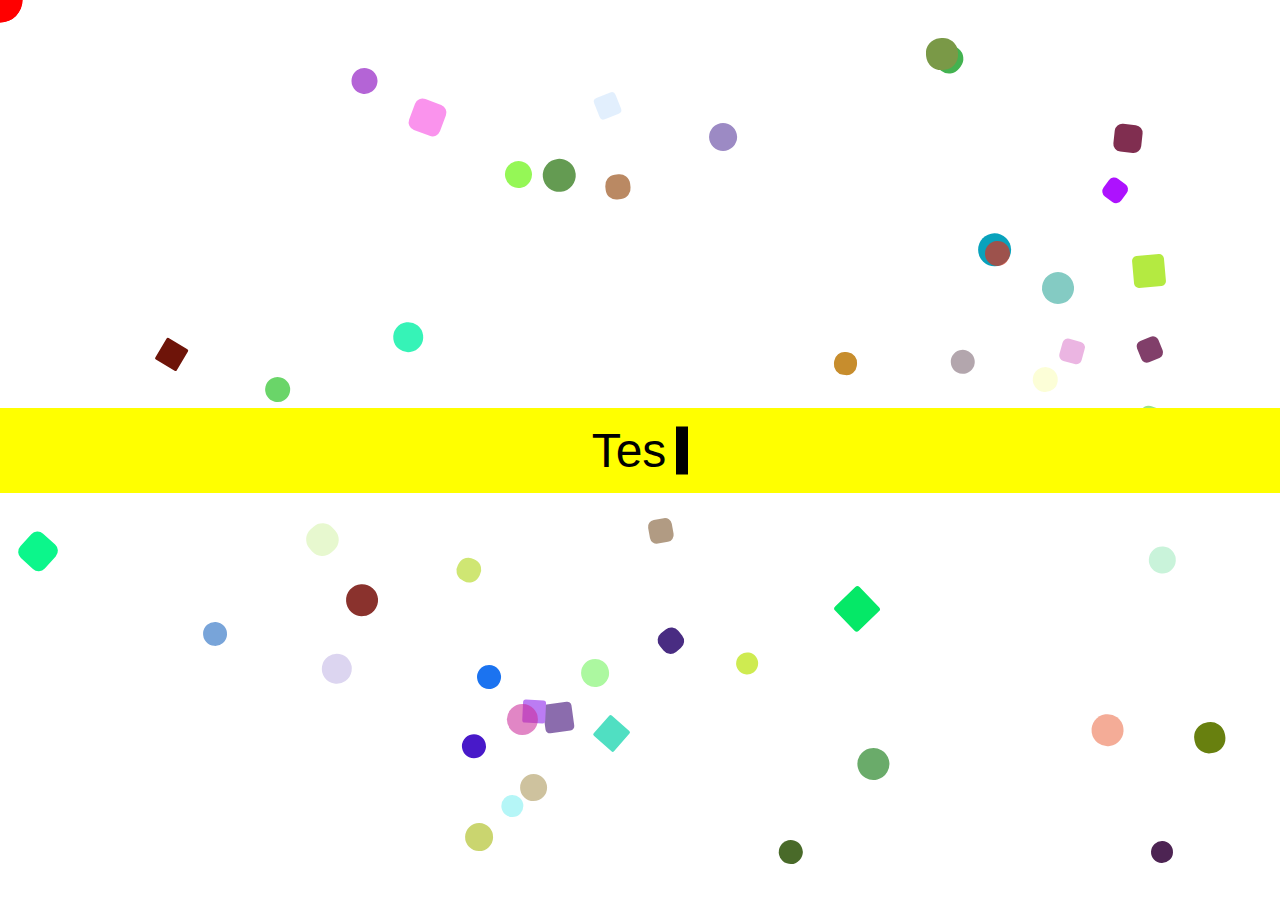
<file: index.html>
<!DOCTYPE html>
<html lang="en">
<head>
    <meta charset="UTF-8">
    <meta name="viewport" content="width=device-width, initial-scale=1.0">
    <title>Web API Experiment</title>
    <script defer src="js/project1.js"></script>
    <script defer src="js/project2.js"></script>
    <script defer src="js/project3.js"></script>
    <link rel="stylesheet" href="CSS/project1.css">
    <link rel="stylesheet" href="CSS/project2.css">
    <link rel="stylesheet" href="CSS/project3.css">

</head>
<body>
    <div id="cursor"></div>
    <div id="output">
        <span id="text"></span>
        <span id="blinker"></span>
    </div>
    


</body>
</html>
</file>
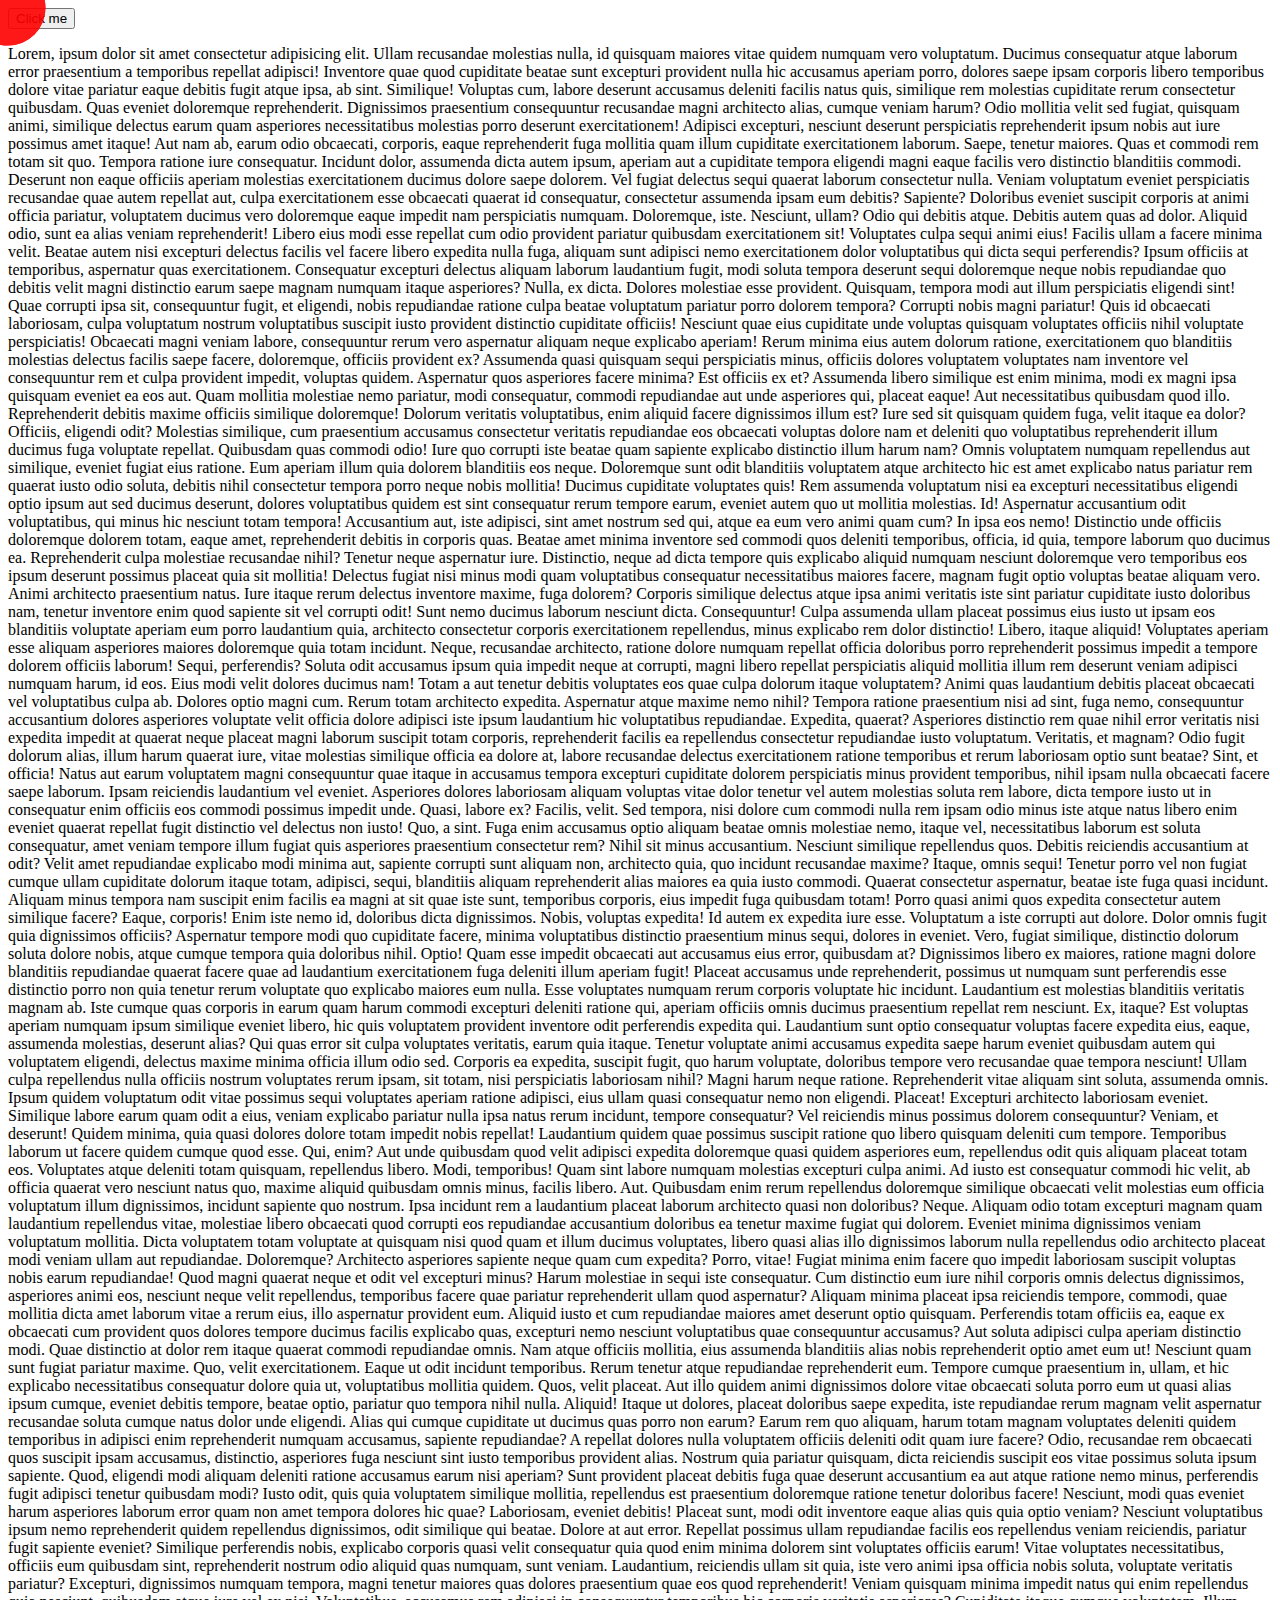
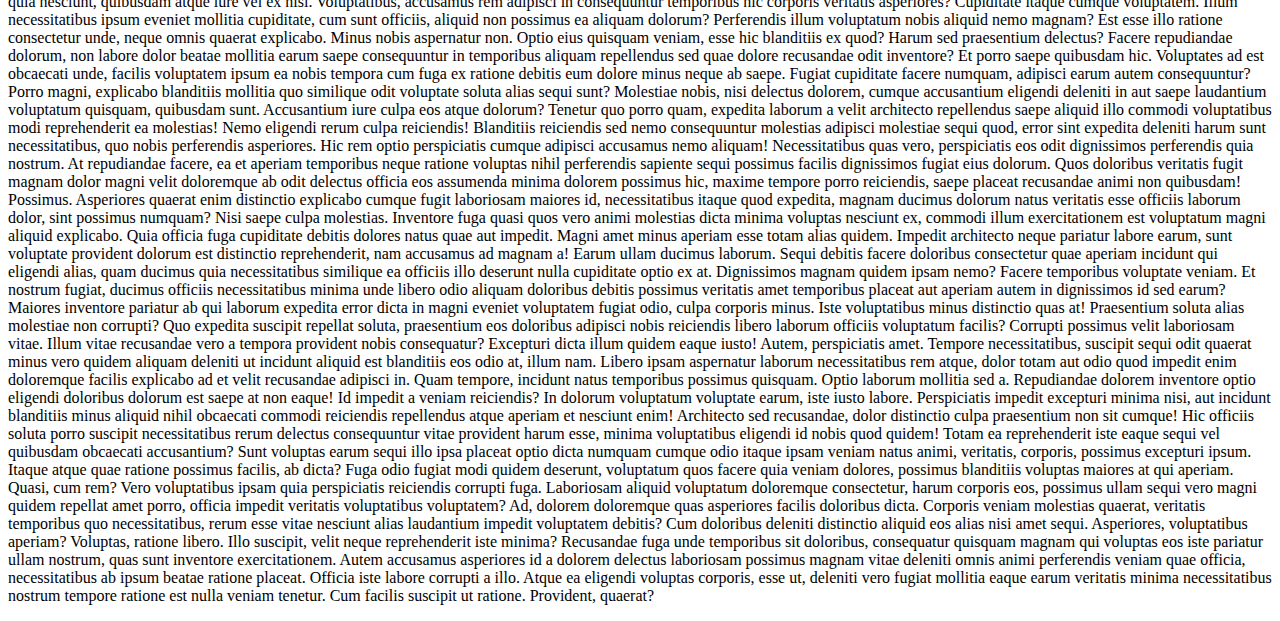
<file: partials/sub-project-1/index.html>
<!DOCTYPE html>
<html lang="en">
<head>
    <meta charset="UTF-8">
    <meta name="viewport" content="width=device-width, initial-scale=1.0">
    <title>Web API Experiment - sub project-1</title>
    <script defer src="js/project1.js"></script>
    <link rel="stylesheet" href="CSS/project1.css">
</head>
<body>

    <div id="cursor"></div>
    <button id="btn1" type="button">Click me</button>
    <p>
        Lorem, ipsum dolor sit amet consectetur adipisicing elit. Ullam recusandae molestias nulla, id quisquam maiores vitae quidem numquam vero voluptatum. Ducimus consequatur atque laborum error praesentium a temporibus repellat adipisci!
        Inventore quae quod cupiditate beatae sunt excepturi provident nulla hic accusamus aperiam porro, dolores saepe ipsam corporis libero temporibus dolore vitae pariatur eaque debitis fugit atque ipsa, ab sint. Similique!
        Voluptas cum, labore deserunt accusamus deleniti facilis natus quis, similique rem molestias cupiditate rerum consectetur quibusdam. Quas eveniet doloremque reprehenderit. Dignissimos praesentium consequuntur recusandae magni architecto alias, cumque veniam harum?
        Odio mollitia velit sed fugiat, quisquam animi, similique delectus earum quam asperiores necessitatibus molestias porro deserunt exercitationem! Adipisci excepturi, nesciunt deserunt perspiciatis reprehenderit ipsum nobis aut iure possimus amet itaque!
        Aut nam ab, earum odio obcaecati, corporis, eaque reprehenderit fuga mollitia quam illum cupiditate exercitationem laborum. Saepe, tenetur maiores. Quas et commodi rem totam sit quo. Tempora ratione iure consequatur.
        Incidunt dolor, assumenda dicta autem ipsum, aperiam aut a cupiditate tempora eligendi magni eaque facilis vero distinctio blanditiis commodi. Deserunt non eaque officiis aperiam molestias exercitationem ducimus dolore saepe dolorem.
        Vel fugiat delectus sequi quaerat laborum consectetur nulla. Veniam voluptatum eveniet perspiciatis recusandae quae autem repellat aut, culpa exercitationem esse obcaecati quaerat id consequatur, consectetur assumenda ipsam eum debitis? Sapiente?
        Doloribus eveniet suscipit corporis at animi officia pariatur, voluptatem ducimus vero doloremque eaque impedit nam perspiciatis numquam. Doloremque, iste. Nesciunt, ullam? Odio qui debitis atque. Debitis autem quas ad dolor.
        Aliquid odio, sunt ea alias veniam reprehenderit! Libero eius modi esse repellat cum odio provident pariatur quibusdam exercitationem sit! Voluptates culpa sequi animi eius! Facilis ullam a facere minima velit.
        Beatae autem nisi excepturi delectus facilis vel facere libero expedita nulla fuga, aliquam sunt adipisci nemo exercitationem dolor voluptatibus qui dicta sequi perferendis? Ipsum officiis at temporibus, aspernatur quas exercitationem.
        Consequatur excepturi delectus aliquam laborum laudantium fugit, modi soluta tempora deserunt sequi doloremque neque nobis repudiandae quo debitis velit magni distinctio earum saepe magnam numquam itaque asperiores? Nulla, ex dicta.
        Dolores molestiae esse provident. Quisquam, tempora modi aut illum perspiciatis eligendi sint! Quae corrupti ipsa sit, consequuntur fugit, et eligendi, nobis repudiandae ratione culpa beatae voluptatum pariatur porro dolorem tempora?
        Corrupti nobis magni pariatur! Quis id obcaecati laboriosam, culpa voluptatum nostrum voluptatibus suscipit iusto provident distinctio cupiditate officiis! Nesciunt quae eius cupiditate unde voluptas quisquam voluptates officiis nihil voluptate perspiciatis!
        Obcaecati magni veniam labore, consequuntur rerum vero aspernatur aliquam neque explicabo aperiam! Rerum minima eius autem dolorum ratione, exercitationem quo blanditiis molestias delectus facilis saepe facere, doloremque, officiis provident ex?
        Assumenda quasi quisquam sequi perspiciatis minus, officiis dolores voluptatem voluptates nam inventore vel consequuntur rem et culpa provident impedit, voluptas quidem. Aspernatur quos asperiores facere minima? Est officiis ex et?
        Assumenda libero similique est enim minima, modi ex magni ipsa quisquam eveniet ea eos aut. Quam mollitia molestiae nemo pariatur, modi consequatur, commodi repudiandae aut unde asperiores qui, placeat eaque!
        Aut necessitatibus quibusdam quod illo. Reprehenderit debitis maxime officiis similique doloremque! Dolorum veritatis voluptatibus, enim aliquid facere dignissimos illum est? Iure sed sit quisquam quidem fuga, velit itaque ea dolor?
        Officiis, eligendi odit? Molestias similique, cum praesentium accusamus consectetur veritatis repudiandae eos obcaecati voluptas dolore nam et deleniti quo voluptatibus reprehenderit illum ducimus fuga voluptate repellat. Quibusdam quas commodi odio!
        Iure quo corrupti iste beatae quam sapiente explicabo distinctio illum harum nam? Omnis voluptatem numquam repellendus aut similique, eveniet fugiat eius ratione. Eum aperiam illum quia dolorem blanditiis eos neque.
        Doloremque sunt odit blanditiis voluptatem atque architecto hic est amet explicabo natus pariatur rem quaerat iusto odio soluta, debitis nihil consectetur tempora porro neque nobis mollitia! Ducimus cupiditate voluptates quis!
        Rem assumenda voluptatum nisi ea excepturi necessitatibus eligendi optio ipsum aut sed ducimus deserunt, dolores voluptatibus quidem est sint consequatur rerum tempore earum, eveniet autem quo ut mollitia molestias. Id!
        Aspernatur accusantium odit voluptatibus, qui minus hic nesciunt totam tempora! Accusantium aut, iste adipisci, sint amet nostrum sed qui, atque ea eum vero animi quam cum? In ipsa eos nemo!
        Distinctio unde officiis doloremque dolorem totam, eaque amet, reprehenderit debitis in corporis quas. Beatae amet minima inventore sed commodi quos deleniti temporibus, officia, id quia, tempore laborum quo ducimus ea.
        Reprehenderit culpa molestiae recusandae nihil? Tenetur neque aspernatur iure. Distinctio, neque ad dicta tempore quis explicabo aliquid numquam nesciunt doloremque vero temporibus eos ipsum deserunt possimus placeat quia sit mollitia!
        Delectus fugiat nisi minus modi quam voluptatibus consequatur necessitatibus maiores facere, magnam fugit optio voluptas beatae aliquam vero. Animi architecto praesentium natus. Iure itaque rerum delectus inventore maxime, fuga dolorem?
        Corporis similique delectus atque ipsa animi veritatis iste sint pariatur cupiditate iusto doloribus nam, tenetur inventore enim quod sapiente sit vel corrupti odit! Sunt nemo ducimus laborum nesciunt dicta. Consequuntur!
        Culpa assumenda ullam placeat possimus eius iusto ut ipsam eos blanditiis voluptate aperiam eum porro laudantium quia, architecto consectetur corporis exercitationem repellendus, minus explicabo rem dolor distinctio! Libero, itaque aliquid!
        Voluptates aperiam esse aliquam asperiores maiores doloremque quia totam incidunt. Neque, recusandae architecto, ratione dolore numquam repellat officia doloribus porro reprehenderit possimus impedit a tempore dolorem officiis laborum! Sequi, perferendis?
        Soluta odit accusamus ipsum quia impedit neque at corrupti, magni libero repellat perspiciatis aliquid mollitia illum rem deserunt veniam adipisci numquam harum, id eos. Eius modi velit dolores ducimus nam!
        Totam a aut tenetur debitis voluptates eos quae culpa dolorum itaque voluptatem? Animi quas laudantium debitis placeat obcaecati vel voluptatibus culpa ab. Dolores optio magni cum. Rerum totam architecto expedita.
        Aspernatur atque maxime nemo nihil? Tempora ratione praesentium nisi ad sint, fuga nemo, consequuntur accusantium dolores asperiores voluptate velit officia dolore adipisci iste ipsum laudantium hic voluptatibus repudiandae. Expedita, quaerat?
        Asperiores distinctio rem quae nihil error veritatis nisi expedita impedit at quaerat neque placeat magni laborum suscipit totam corporis, reprehenderit facilis ea repellendus consectetur repudiandae iusto voluptatum. Veritatis, et magnam?
        Odio fugit dolorum alias, illum harum quaerat iure, vitae molestias similique officia ea dolore at, labore recusandae delectus exercitationem ratione temporibus et rerum laboriosam optio sunt beatae? Sint, et officia!
        Natus aut earum voluptatem magni consequuntur quae itaque in accusamus tempora excepturi cupiditate dolorem perspiciatis minus provident temporibus, nihil ipsam nulla obcaecati facere saepe laborum. Ipsam reiciendis laudantium vel eveniet.
        Asperiores dolores laboriosam aliquam voluptas vitae dolor tenetur vel autem molestias soluta rem labore, dicta tempore iusto ut in consequatur enim officiis eos commodi possimus impedit unde. Quasi, labore ex?
        Facilis, velit. Sed tempora, nisi dolore cum commodi nulla rem ipsam odio minus iste atque natus libero enim eveniet quaerat repellat fugit distinctio vel delectus non iusto! Quo, a sint.
        Fuga enim accusamus optio aliquam beatae omnis molestiae nemo, itaque vel, necessitatibus laborum est soluta consequatur, amet veniam tempore illum fugiat quis asperiores praesentium consectetur rem? Nihil sit minus accusantium.
        Nesciunt similique repellendus quos. Debitis reiciendis accusantium at odit? Velit amet repudiandae explicabo modi minima aut, sapiente corrupti sunt aliquam non, architecto quia, quo incidunt recusandae maxime? Itaque, omnis sequi!
        Tenetur porro vel non fugiat cumque ullam cupiditate dolorum itaque totam, adipisci, sequi, blanditiis aliquam reprehenderit alias maiores ea quia iusto commodi. Quaerat consectetur aspernatur, beatae iste fuga quasi incidunt.
        Aliquam minus tempora nam suscipit enim facilis ea magni at sit quae iste sunt, temporibus corporis, eius impedit fuga quibusdam totam! Porro quasi animi quos expedita consectetur autem similique facere?
        Eaque, corporis! Enim iste nemo id, doloribus dicta dignissimos. Nobis, voluptas expedita! Id autem ex expedita iure esse. Voluptatum a iste corrupti aut dolore. Dolor omnis fugit quia dignissimos officiis?
        Aspernatur tempore modi quo cupiditate facere, minima voluptatibus distinctio praesentium minus sequi, dolores in eveniet. Vero, fugiat similique, distinctio dolorum soluta dolore nobis, atque cumque tempora quia doloribus nihil. Optio!
        Quam esse impedit obcaecati aut accusamus eius error, quibusdam at? Dignissimos libero ex maiores, ratione magni dolore blanditiis repudiandae quaerat facere quae ad laudantium exercitationem fuga deleniti illum aperiam fugit!
        Placeat accusamus unde reprehenderit, possimus ut numquam sunt perferendis esse distinctio porro non quia tenetur rerum voluptate quo explicabo maiores eum nulla. Esse voluptates numquam rerum corporis voluptate hic incidunt.
        Laudantium est molestias blanditiis veritatis magnam ab. Iste cumque quas corporis in earum quam harum commodi excepturi deleniti ratione qui, aperiam officiis omnis ducimus praesentium repellat rem nesciunt. Ex, itaque?
        Est voluptas aperiam numquam ipsum similique eveniet libero, hic quis voluptatem provident inventore odit perferendis expedita qui. Laudantium sunt optio consequatur voluptas facere expedita eius, eaque, assumenda molestias, deserunt alias?
        Qui quas error sit culpa voluptates veritatis, earum quia itaque. Tenetur voluptate animi accusamus expedita saepe harum eveniet quibusdam autem qui voluptatem eligendi, delectus maxime minima officia illum odio sed.
        Corporis ea expedita, suscipit fugit, quo harum voluptate, doloribus tempore vero recusandae quae tempora nesciunt! Ullam culpa repellendus nulla officiis nostrum voluptates rerum ipsam, sit totam, nisi perspiciatis laboriosam nihil?
        Magni harum neque ratione. Reprehenderit vitae aliquam sint soluta, assumenda omnis. Ipsum quidem voluptatum odit vitae possimus sequi voluptates aperiam ratione adipisci, eius ullam quasi consequatur nemo non eligendi. Placeat!
        Excepturi architecto laboriosam eveniet. Similique labore earum quam odit a eius, veniam explicabo pariatur nulla ipsa natus rerum incidunt, tempore consequatur? Vel reiciendis minus possimus dolorem consequuntur? Veniam, et deserunt!
        Quidem minima, quia quasi dolores dolore totam impedit nobis repellat! Laudantium quidem quae possimus suscipit ratione quo libero quisquam deleniti cum tempore. Temporibus laborum ut facere quidem cumque quod esse.
        Qui, enim? Aut unde quibusdam quod velit adipisci expedita doloremque quasi quidem asperiores eum, repellendus odit quis aliquam placeat totam eos. Voluptates atque deleniti totam quisquam, repellendus libero. Modi, temporibus!
        Quam sint labore numquam molestias excepturi culpa animi. Ad iusto est consequatur commodi hic velit, ab officia quaerat vero nesciunt natus quo, maxime aliquid quibusdam omnis minus, facilis libero. Aut.
        Quibusdam enim rerum repellendus doloremque similique obcaecati velit molestias eum officia voluptatum illum dignissimos, incidunt sapiente quo nostrum. Ipsa incidunt rem a laudantium placeat laborum architecto quasi non doloribus? Neque.
        Aliquam odio totam excepturi magnam quam laudantium repellendus vitae, molestiae libero obcaecati quod corrupti eos repudiandae accusantium doloribus ea tenetur maxime fugiat qui dolorem. Eveniet minima dignissimos veniam voluptatum mollitia.
        Dicta voluptatem totam voluptate at quisquam nisi quod quam et illum ducimus voluptates, libero quasi alias illo dignissimos laborum nulla repellendus odio architecto placeat modi veniam ullam aut repudiandae. Doloremque?
        Architecto asperiores sapiente neque quam cum expedita? Porro, vitae! Fugiat minima enim facere quo impedit laboriosam suscipit voluptas nobis earum repudiandae! Quod magni quaerat neque et odit vel excepturi minus?
        Harum molestiae in sequi iste consequatur. Cum distinctio eum iure nihil corporis omnis delectus dignissimos, asperiores animi eos, nesciunt neque velit repellendus, temporibus facere quae pariatur reprehenderit ullam quod aspernatur?
        Aliquam minima placeat ipsa reiciendis tempore, commodi, quae mollitia dicta amet laborum vitae a rerum eius, illo aspernatur provident eum. Aliquid iusto et cum repudiandae maiores amet deserunt optio quisquam.
        Perferendis totam officiis ea, eaque ex obcaecati cum provident quos dolores tempore ducimus facilis explicabo quas, excepturi nemo nesciunt voluptatibus quae consequuntur accusamus? Aut soluta adipisci culpa aperiam distinctio modi.
        Quae distinctio at dolor rem itaque quaerat commodi repudiandae omnis. Nam atque officiis mollitia, eius assumenda blanditiis alias nobis reprehenderit optio amet eum ut! Nesciunt quam sunt fugiat pariatur maxime.
        Quo, velit exercitationem. Eaque ut odit incidunt temporibus. Rerum tenetur atque repudiandae reprehenderit eum. Tempore cumque praesentium in, ullam, et hic explicabo necessitatibus consequatur dolore quia ut, voluptatibus mollitia quidem.
        Quos, velit placeat. Aut illo quidem animi dignissimos dolore vitae obcaecati soluta porro eum ut quasi alias ipsum cumque, eveniet debitis tempore, beatae optio, pariatur quo tempora nihil nulla. Aliquid!
        Itaque ut dolores, placeat doloribus saepe expedita, iste repudiandae rerum magnam velit aspernatur recusandae soluta cumque natus dolor unde eligendi. Alias qui cumque cupiditate ut ducimus quas porro non earum?
        Earum rem quo aliquam, harum totam magnam voluptates deleniti quidem temporibus in adipisci enim reprehenderit numquam accusamus, sapiente repudiandae? A repellat dolores nulla voluptatem officiis deleniti odit quam iure facere?
        Odio, recusandae rem obcaecati quos suscipit ipsam accusamus, distinctio, asperiores fuga nesciunt sint iusto temporibus provident alias. Nostrum quia pariatur quisquam, dicta reiciendis suscipit eos vitae possimus soluta ipsum sapiente.
        Quod, eligendi modi aliquam deleniti ratione accusamus earum nisi aperiam? Sunt provident placeat debitis fuga quae deserunt accusantium ea aut atque ratione nemo minus, perferendis fugit adipisci tenetur quibusdam modi?
        Iusto odit, quis quia voluptatem similique mollitia, repellendus est praesentium doloremque ratione tenetur doloribus facere! Nesciunt, modi quas eveniet harum asperiores laborum error quam non amet tempora dolores hic quae?
        Laboriosam, eveniet debitis! Placeat sunt, modi odit inventore eaque alias quis quia optio veniam? Nesciunt voluptatibus ipsum nemo reprehenderit quidem repellendus dignissimos, odit similique qui beatae. Dolore at aut error.
        Repellat possimus ullam repudiandae facilis eos repellendus veniam reiciendis, pariatur fugit sapiente eveniet? Similique perferendis nobis, explicabo corporis quasi velit consequatur quia quod enim minima dolorem sint voluptates officiis earum!
        Vitae voluptates necessitatibus, officiis eum quibusdam sint, reprehenderit nostrum odio aliquid quas numquam, sunt veniam. Laudantium, reiciendis ullam sit quia, iste vero animi ipsa officia nobis soluta, voluptate veritatis pariatur?
        Excepturi, dignissimos numquam tempora, magni tenetur maiores quas dolores praesentium quae eos quod reprehenderit! Veniam quisquam minima impedit natus qui enim repellendus quia nesciunt, quibusdam atque iure vel ex nisi.
        Voluptatibus, accusamus rem adipisci in consequuntur temporibus hic corporis veritatis asperiores? Cupiditate itaque cumque voluptatem. Illum necessitatibus ipsum eveniet mollitia cupiditate, cum sunt officiis, aliquid non possimus ea aliquam dolorum?
        Perferendis illum voluptatum nobis aliquid nemo magnam? Est esse illo ratione consectetur unde, neque omnis quaerat explicabo. Minus nobis aspernatur non. Optio eius quisquam veniam, esse hic blanditiis ex quod?
        Harum sed praesentium delectus? Facere repudiandae dolorum, non labore dolor beatae mollitia earum saepe consequuntur in temporibus aliquam repellendus sed quae dolore recusandae odit inventore? Et porro saepe quibusdam hic.
        Voluptates ad est obcaecati unde, facilis voluptatem ipsum ea nobis tempora cum fuga ex ratione debitis eum dolore minus neque ab saepe. Fugiat cupiditate facere numquam, adipisci earum autem consequuntur?
        Porro magni, explicabo blanditiis mollitia quo similique odit voluptate soluta alias sequi sunt? Molestiae nobis, nisi delectus dolorem, cumque accusantium eligendi deleniti in aut saepe laudantium voluptatum quisquam, quibusdam sunt.
        Accusantium iure culpa eos atque dolorum? Tenetur quo porro quam, expedita laborum a velit architecto repellendus saepe aliquid illo commodi voluptatibus modi reprehenderit ea molestias! Nemo eligendi rerum culpa reiciendis!
        Blanditiis reiciendis sed nemo consequuntur molestias adipisci molestiae sequi quod, error sint expedita deleniti harum sunt necessitatibus, quo nobis perferendis asperiores. Hic rem optio perspiciatis cumque adipisci accusamus nemo aliquam!
        Necessitatibus quas vero, perspiciatis eos odit dignissimos perferendis quia nostrum. At repudiandae facere, ea et aperiam temporibus neque ratione voluptas nihil perferendis sapiente sequi possimus facilis dignissimos fugiat eius dolorum.
        Quos doloribus veritatis fugit magnam dolor magni velit doloremque ab odit delectus officia eos assumenda minima dolorem possimus hic, maxime tempore porro reiciendis, saepe placeat recusandae animi non quibusdam! Possimus.
        Asperiores quaerat enim distinctio explicabo cumque fugit laboriosam maiores id, necessitatibus itaque quod expedita, magnam ducimus dolorum natus veritatis esse officiis laborum dolor, sint possimus numquam? Nisi saepe culpa molestias.
        Inventore fuga quasi quos vero animi molestias dicta minima voluptas nesciunt ex, commodi illum exercitationem est voluptatum magni aliquid explicabo. Quia officia fuga cupiditate debitis dolores natus quae aut impedit.
        Magni amet minus aperiam esse totam alias quidem. Impedit architecto neque pariatur labore earum, sunt voluptate provident dolorum est distinctio reprehenderit, nam accusamus ad magnam a! Earum ullam ducimus laborum.
        Sequi debitis facere doloribus consectetur quae aperiam incidunt qui eligendi alias, quam ducimus quia necessitatibus similique ea officiis illo deserunt nulla cupiditate optio ex at. Dignissimos magnam quidem ipsam nemo?
        Facere temporibus voluptate veniam. Et nostrum fugiat, ducimus officiis necessitatibus minima unde libero odio aliquam doloribus debitis possimus veritatis amet temporibus placeat aut aperiam autem in dignissimos id sed earum?
        Maiores inventore pariatur ab qui laborum expedita error dicta in magni eveniet voluptatem fugiat odio, culpa corporis minus. Iste voluptatibus minus distinctio quas at! Praesentium soluta alias molestiae non corrupti?
        Quo expedita suscipit repellat soluta, praesentium eos doloribus adipisci nobis reiciendis libero laborum officiis voluptatum facilis? Corrupti possimus velit laboriosam vitae. Illum vitae recusandae vero a tempora provident nobis consequatur?
        Excepturi dicta illum quidem eaque iusto! Autem, perspiciatis amet. Tempore necessitatibus, suscipit sequi odit quaerat minus vero quidem aliquam deleniti ut incidunt aliquid est blanditiis eos odio at, illum nam.
        Libero ipsam aspernatur laborum necessitatibus rem atque, dolor totam aut odio quod impedit enim doloremque facilis explicabo ad et velit recusandae adipisci in. Quam tempore, incidunt natus temporibus possimus quisquam.
        Optio laborum mollitia sed a. Repudiandae dolorem inventore optio eligendi doloribus dolorum est saepe at non eaque! Id impedit a veniam reiciendis? In dolorum voluptatum voluptate earum, iste iusto labore.
        Perspiciatis impedit excepturi minima nisi, aut incidunt blanditiis minus aliquid nihil obcaecati commodi reiciendis repellendus atque aperiam et nesciunt enim! Architecto sed recusandae, dolor distinctio culpa praesentium non sit cumque!
        Hic officiis soluta porro suscipit necessitatibus rerum delectus consequuntur vitae provident harum esse, minima voluptatibus eligendi id nobis quod quidem! Totam ea reprehenderit iste eaque sequi vel quibusdam obcaecati accusantium?
        Sunt voluptas earum sequi illo ipsa placeat optio dicta numquam cumque odio itaque ipsam veniam natus animi, veritatis, corporis, possimus excepturi ipsum. Itaque atque quae ratione possimus facilis, ab dicta?
        Fuga odio fugiat modi quidem deserunt, voluptatum quos facere quia veniam dolores, possimus blanditiis voluptas maiores at qui aperiam. Quasi, cum rem? Vero voluptatibus ipsam quia perspiciatis reiciendis corrupti fuga.
        Laboriosam aliquid voluptatum doloremque consectetur, harum corporis eos, possimus ullam sequi vero magni quidem repellat amet porro, officia impedit veritatis voluptatibus voluptatem? Ad, dolorem doloremque quas asperiores facilis doloribus dicta.
        Corporis veniam molestias quaerat, veritatis temporibus quo necessitatibus, rerum esse vitae nesciunt alias laudantium impedit voluptatem debitis? Cum doloribus deleniti distinctio aliquid eos alias nisi amet sequi. Asperiores, voluptatibus aperiam?
        Voluptas, ratione libero. Illo suscipit, velit neque reprehenderit iste minima? Recusandae fuga unde temporibus sit doloribus, consequatur quisquam magnam qui voluptas eos iste pariatur ullam nostrum, quas sunt inventore exercitationem.
        Autem accusamus asperiores id a dolorem delectus laboriosam possimus magnam vitae deleniti omnis animi perferendis veniam quae officia, necessitatibus ab ipsum beatae ratione placeat. Officia iste labore corrupti a illo.
        Atque ea eligendi voluptas corporis, esse ut, deleniti vero fugiat mollitia eaque earum veritatis minima necessitatibus nostrum tempore ratione est nulla veniam tenetur. Cum facilis suscipit ut ratione. Provident, quaerat?
    </p>
</body>
</html>
</file>
<file: CSS/project1.css>
#cursor {
  width: 45px;
  height: 45px;
  border-radius: 100%;
  background-color: red;
  position: absolute;
  transform: translate(-50%, -50%);
}

#cursor::after {
  display: inline-block;
  content: "";
  width: 100%;
  height: 100%;
  background-color: red;
  border-radius: 100%;
  animation-duration: 1s;
  animation-name: anim;
  animation-iteration-count: infinite;
  pointer-events: none;
}

@keyframes anim {
  from {
    transform: scale(0);
    opacity: 90%;
  }
  to {
    transform: scale(2.3);
    opacity: 0%;
  }
}
body {
  overflow-x: hidden;
}

/*# sourceMappingURL=project1.css.map */
</file>
<file: CSS/project2.css>
* {
  margin: 0;
  padding: 0;
  box-sizing: border-box;
}

.box {
  position: absolute;
}

/*# sourceMappingURL=project2.css.map */
</file>
<file: CSS/project3.css>
* {
  box-sizing: border-box;
  margin: 0;
  padding: 0;
}

body {
  font-family: "Convergence", sans-serif;
  overflow: hidden;
}

#output {
  background-color: yellow;
  width: 100%;
  height: 85px;
  position: fixed;
  top: 50%;
  transform: translateY(-50%);
  display: flex;
  align-items: center;
  justify-content: center;
  gap: 10px;
  z-index: 2;
}
#output span {
  font-size: 3rem;
}

#output::after {
  display: inline-block;
  position: absolute;
  content: "";
  width: 100%;
  height: 100%;
  background-color: yellow;
  animation-duration: 3s;
  animation-name: anim;
  animation-iteration-count: infinite;
  z-index: -1;
}

@keyframes anim {
  from {
    transform: scale(0);
    opacity: 90%;
  }
  to {
    transform: scale(1.8);
    opacity: 0%;
  }
}
@keyframes go {
  from {
    left: 0;
  }
  to {
    left: 100%;
  }
}
#blinker {
  display: inline-block;
  height: 3rem;
  width: 12px;
  background-color: black;
  animation: blink;
  animation-duration: 0.8s;
  animation-iteration-count: infinite;
}

@keyframes blink {
  from {
    opacity: 1;
  }
  70% {
    opacity: 1;
  }
  to {
    opacity: 0;
  }
}

/*# sourceMappingURL=project3.css.map */
</file>
<file: partials/sub-project-1/CSS/project1.css>
#cursor {
  width: 75px;
  height: 75px;
  border-radius: 100%;
  background-color: red;
  position: absolute;
  transform: translate(-50%, -50%);
  opacity: 90%;
  pointer-events: none;
}

#cursor::before {
  display: inline-block;
  content: "";
  width: 100%;
  height: 100%;
  background-color: red;
  border-radius: 100%;
  animation-name: anim;
  animation-duration: 1s;
  animation-iteration-count: infinite;
  pointer-events: none;
  opacity: 90%;
}

@keyframes anim {
  from {
    transform: scale(0);
    opacity: 90%;
  }
  to {
    transform: scale(2.5);
    opacity: 0%;
  }
}
body {
  overflow-x: hidden;
}

/*# sourceMappingURL=project1.css.map */
</file>
